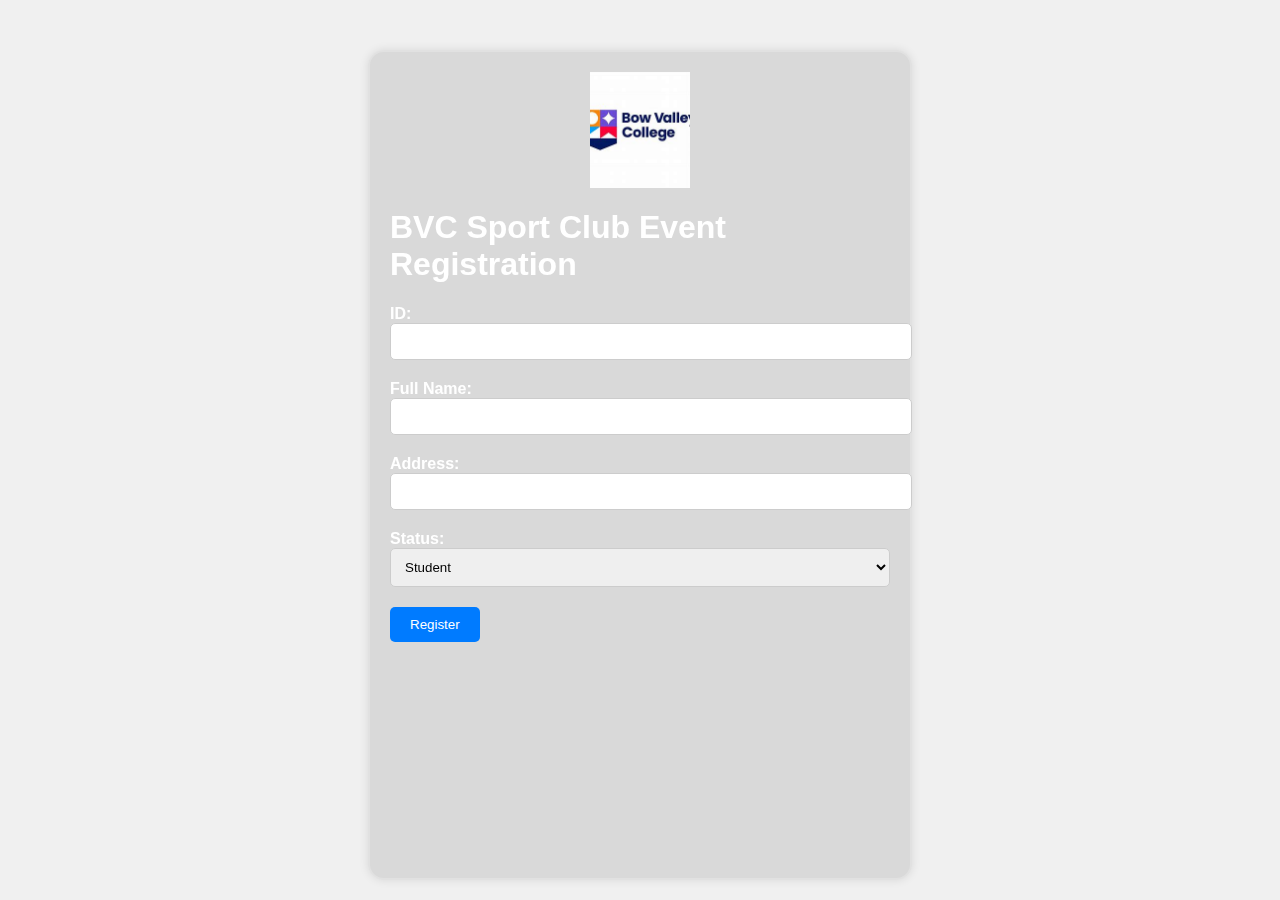
<file: index.html>
<!DOCTYPE html>
<html lang="en">
<head>
    <meta charset="UTF-8">
    <meta name="viewport" content="width=device-width, initial-scale=1.0">
    <title>BVC Sport Club Event Registration</title>
    <link rel="stylesheet" href="styles.css">
</head>
<body>
    <div class="container">
       

        <img src="OIP.jpeg" alt="BVC Sport Club Logo" class="logo">
        <h1>BVC Sport Club Event Registration</h1>
        
            <form action="http://localhost:3000/register" method="POST" id="registrationForm">
            <div class="form-group">
                <label for="id">ID:</label>
                <input type="text" id="id" name="id" required>
            </div>
            <div class="form-group">
                <label for="fullName">Full Name:</label>
                <input type="text" id="fullName" name="fullName" required>
            </div>
            <div class="form-group">
                <label for="address">Address:</label>
                <input type="text" id="address" name="address" required>
            </div>
            <div class="form-group">
                <label for="status">Status:</label>
                <select id="status" name="status" required>
                    <option value="student">Student</option>
                    <option value="staff">Staff</option>
                    <option value="volunteer">Volunteer</option>
                </select>
            </div>
            <button type="submit">Register</button>
        </form>
        
        
    </div>

    <script src="script.js"></script>
</body>
</html>
</file>
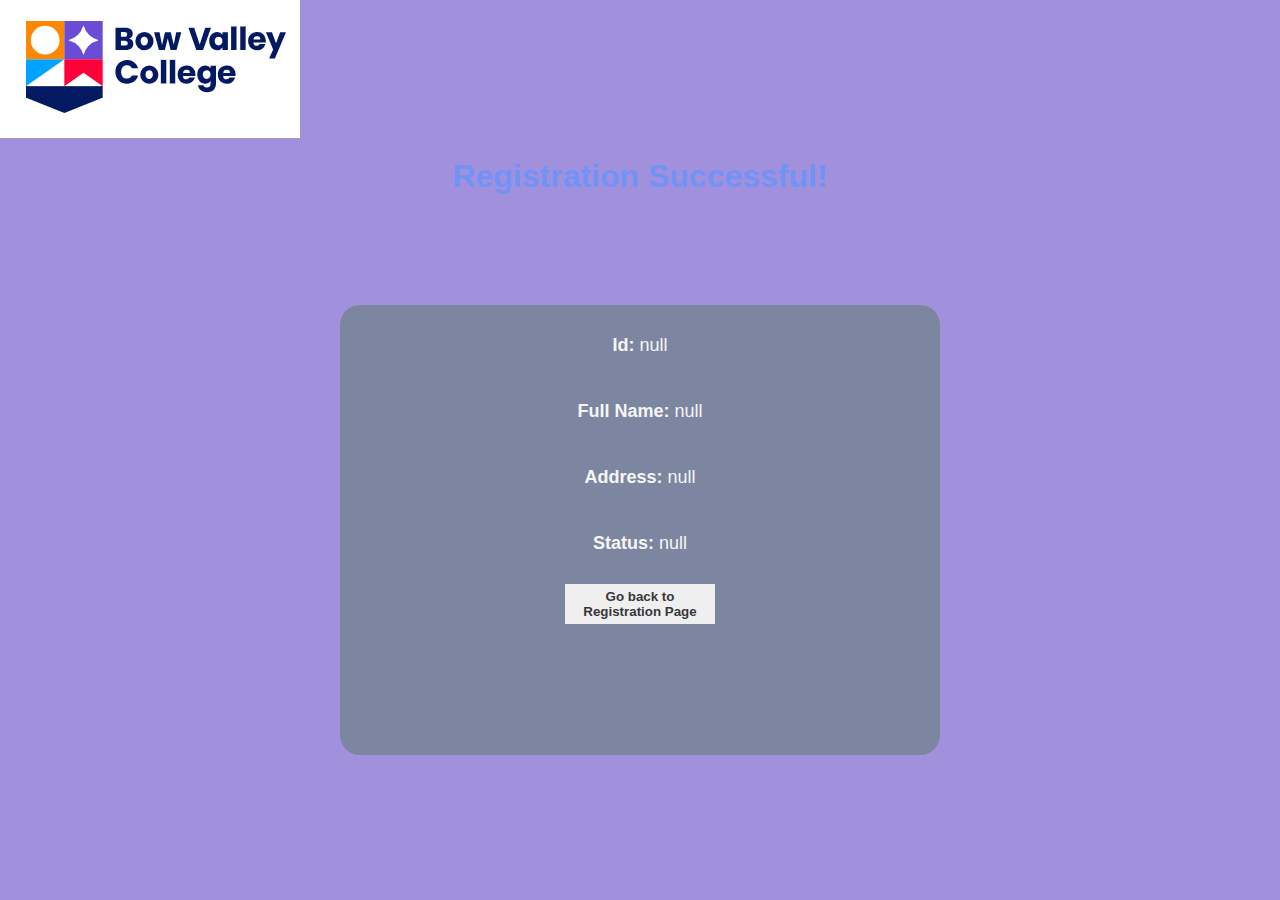
<file: success/index.html>
<!DOCTYPE html>
<html lang="en">
<head>
    <meta charset="UTF-8">
    <meta name="viewport" content="width=device-width, initial-scale=1.0">
    <title>Success Page</title>
    <link rel="stylesheet" href="./styles.css">

</head>
<body>
    <div class="image">
        <img src="../images/Screenshot 2024-03-27 231259.png" alt="">
    </div>

  
    <h1>Registration Successful!</h1>
    <div class="details">
        <div class="maindetails">
            <div id="registrationInfo"></div>
            <div class="button">   <a href="../index.html"><button>Go back to Registration Page</button></a></div>
        </div>

    </div>


    <script src="./script.js">

    </script>
</body>
</html>
</file>
<file: styles.css>
body {
    font-family: Arial, sans-serif;
    margin: 0;
    padding: 0;
    background-color: #f0f0f0;
    background-image: url(https://images.alphacoders.com/132/1321760.jpeg);
    background-repeat: no-repeat;
    background-size: cover;
    background-position: center;
    display: flex;
    min-height: 100vh;
}

.container {
    max-width: 500px;
   margin: 50px auto;
   margin-bottom: 20px;
   background: rgba(22, 22, 22, 0.1);
   backdrop-filter: blur(50px);
   border: 2px solid rgba(255, 255, 255, 0.2);
    padding: 20px;
    border-radius: 16px;
    box-shadow: 0 0 10px rgba(0, 0, 0, 0.1);
    color: #fff;
}

.form-group {
    margin-bottom: 20px;
}

label {
    display: block;
    font-weight: bold;
}

input[type="text"],
select {
    width: 100%;
    padding: 10px;
    border: 1px solid #ccc;
    border-radius: 5px;
}

button {
    padding: 10px 20px;
    background-color: #007bff;
    color: #fff;
    border: none;
    border-radius: 5px;
    cursor: pointer;
    transition: background-color 0.3s;
}

button:hover {
    background-color: #0056b3;
}

.logo {
    display: block;
    margin: 0 auto;
    max-width: 100px; /* Adjust the width as needed */
}
</file>
<file: success/styles.css>
*{
    margin: 0;
    padding: 0;
    box-sizing: border-box;
}
body{
    background: #a191dc;
    font-family: 'Gill Sans', 'Gill Sans MT', Calibri, 'Trebuchet MS', sans-serif;
}
h1{
    margin-top: 20px;
    text-align: center;
    color: #7193f6;

}
.image{
    background-color: #ffffff;
    width: 300px;
}
img{
    padding: 20px;
}
.details{
    position: absolute;
    top: 50%;
    left: 50%;
    transform: translate(-50%,-50%);
    max-width: 700px;
    max-height: 500px;
    margin-top: 80px;
}
.maindetails{
    height: 450px;
    width: 600px;
    border: 0;
    outline: 0;
    overflow: hidden;
    border-radius: 20px;
    background-color: #7d86a0;
    
}
.maindetails #registrationInfo p, 
.maindetails .button{
    padding: 15px ;

    text-align: center;
    color: whitesmoke;
}
.maindetails #registrationInfo > p{
    margin-top: 15px;
    font-size: large;
}
.maindetails .button button{
     border: 0;
    outline: 0;
    overflow: hidden; 
    height: 40px;
    width: 150px; 
    color: #36373b;
    font-weight: bolder;
    transition: 1s;
      /*background: whitesmoke;
    border: 0;
    outline: 0;
    overflow: hidden;
    border-radius: 25px;
    padding: 15px auto; */

}
.maindetails .button button:hover{
    background-color: #fff;
}
</file>
